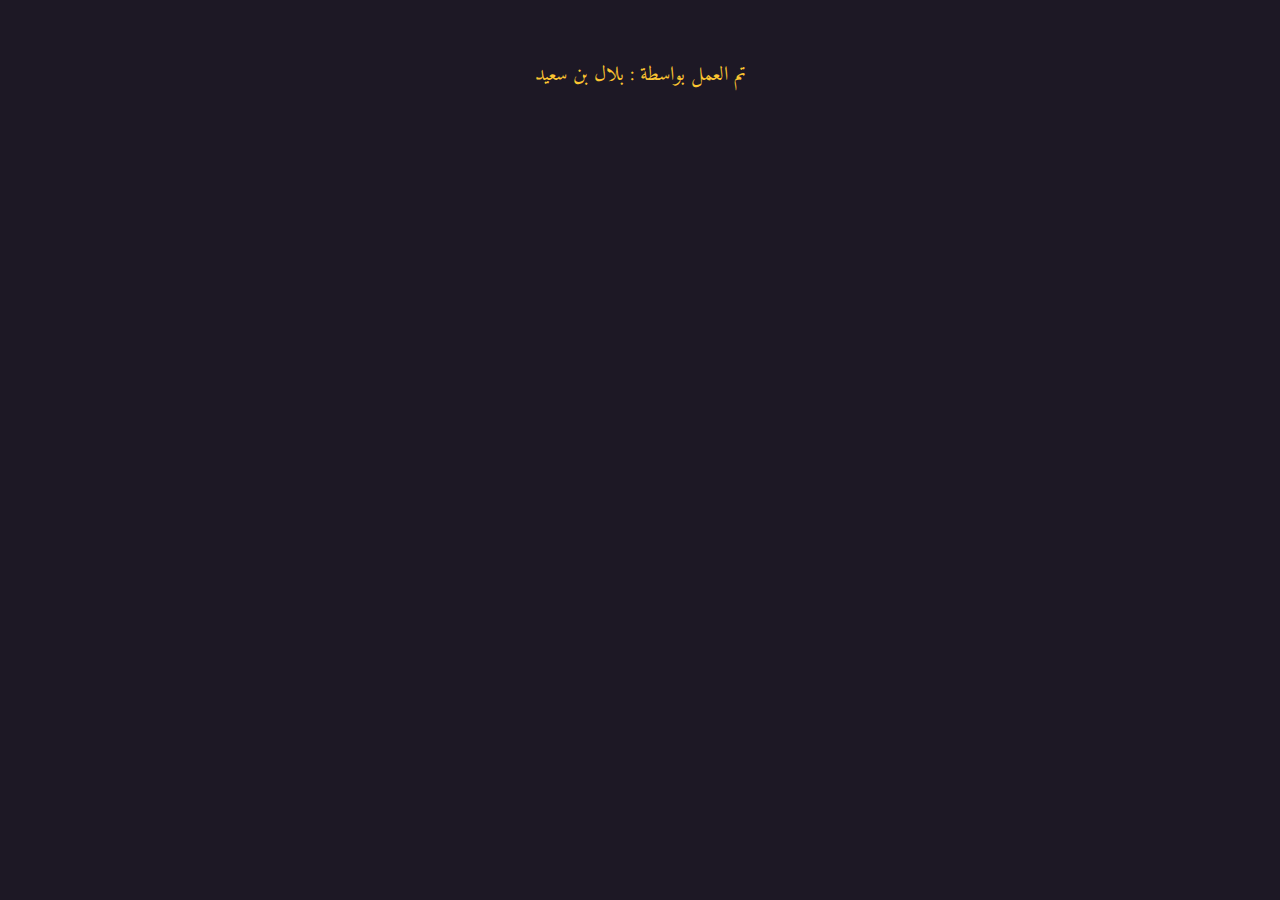
<file: index.html>
<!DOCTYPE html>
<html lang="en">

<head>
    <meta charset="UTF-8">
    <meta http-equiv="X-UA-Compatible" content="IE=edge">
    <meta name="viewport" content="width=device-width, initial-scale=1.0">
    <title>قرآن كريم</title>
    <link rel="icon" type="image/x-icon" href="img/quran.png">
    <link rel="stylesheet" href="css/normalize.css">
    <link rel="stylesheet" href="css/style.css">
</head>

<body>

    <div class="surah">

        <div class="container">
            <div id="cont" class="cont">
            </div>
        </div>

    </div>

    <p class="copyright">تم العمل بواسطة : بلال بن سعيد</p>
    <script src="js/script.js"></script>
</body>

</html>
</file>
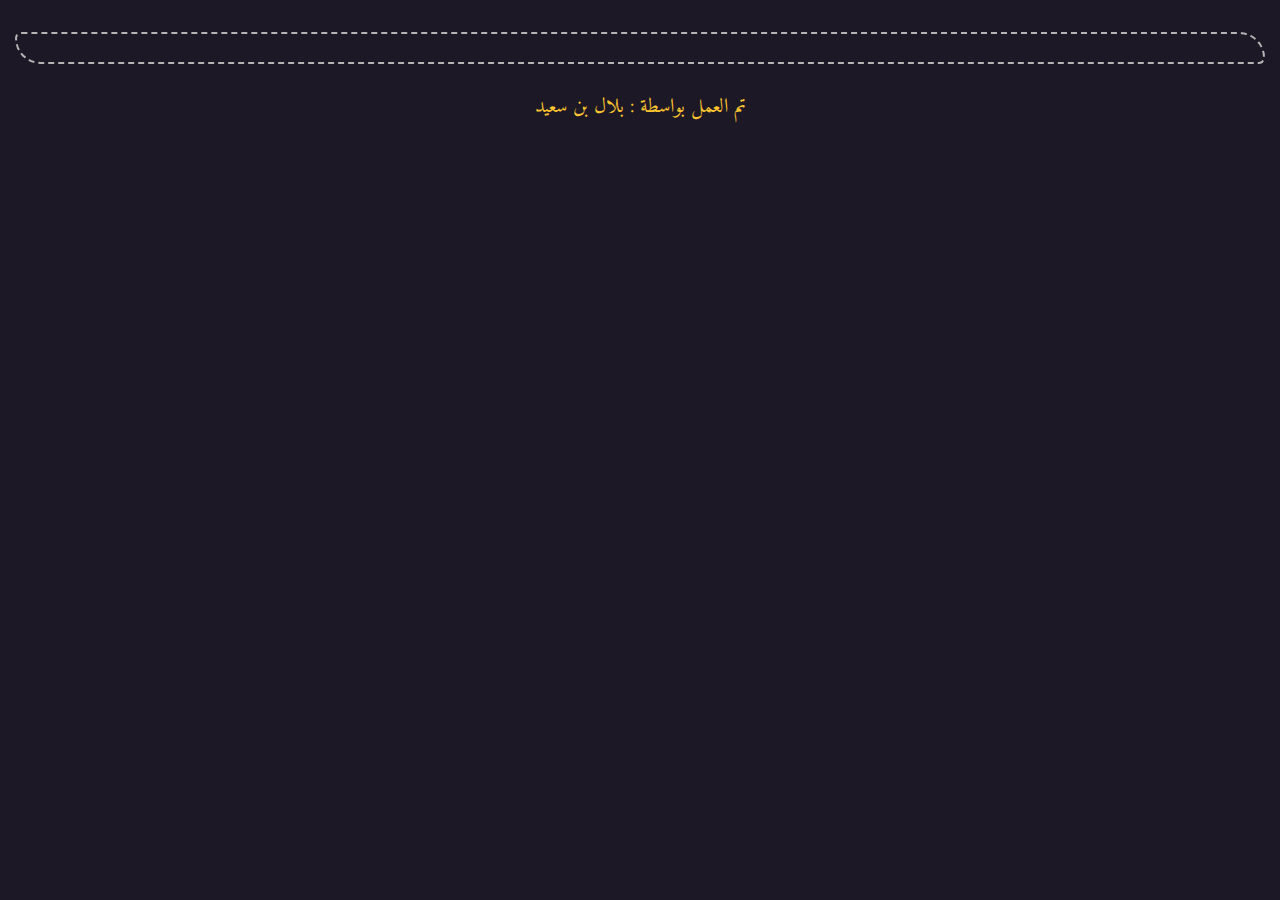
<file: surah.html>
<!DOCTYPE html>
<html lang="en">

<head>
    <meta charset="UTF-8">
    <meta http-equiv="X-UA-Compatible" content="IE=edge">
    <meta name="viewport" content="width=device-width, initial-scale=1.0">
    <title>قرآن كريم</title>
    <link rel="icon" type="image/x-icon" href="img/quran.png">
    <link rel="stylesheet" href="css/normalize.css">
    <link rel="stylesheet" href="css/style.css">
</head>

<body>

    <div class="surah">

        <div class="container">
            <div id="surah" class="cont">

                <div class="card-ayah">

                    <!-- <div class="surah-name">
                        <p class="ar-name">سورة :</p>
                        <p class="en-name">al fatiha</p>
                    </div>

                    <div class="card-body">
                        <p class="ar-ayah">بسم الله</p>
                        <p class="en-ayah">allah</p>
                    </div> -->

                    

                </div>
            </div>
        </div>

    </div>

    <p class="copyright">تم العمل بواسطة : بلال بن سعيد</p>
    <script src="js/surah.js"></script>
</body>

</html>
</file>
<file: css/style.css>
@import url('https://fonts.googleapis.com/css2?family=Amiri:wght@400;700&display=swap');

* {
    margin: 0;
    padding: 0;
    box-sizing: border-box;
    font-family: 'Amiri', serif;
}

html {
    scroll-behavior: smooth;
    direction: rtl;
    background-color: #1d1825;
color: #fff;
}

a {
    text-decoration: none;
}

ul {
    list-style: none;
}

.container {
    padding-right: 15px;
    padding-left: 15px;
    margin-right: auto;
    margin-left: auto;
}

@media (max-width: 576px) {
    .container {
        max-width: 540px;
    }
}

@media (max-width: 767px) {
    .container {
        max-width: 720px;
    }
}

@media (max-width: 991px) {
    .container {
        max-width: 960px;
    }
}

@media (max-width: 1199px) {
    .container {
        max-width: 1140px;
    }
}

@media (min-width: 1400px) {
    .container {
        max-width: 1320px;
    }
}

/* End Global */
.surah {
    position: relative;
    margin: 2rem 0;
}

.cont {
    display: flex;
    align-items: center;
    flex-wrap: wrap;
    justify-content: center;
    gap: 1rem;
}

#surah {
    border-radius: 20px 80px;
    border: 2px dashed #b4b4b4;
}

.card {
    display: flex;
    flex-wrap: wrap;
    cursor: pointer;
    text-align: center;
    align-items: center;
    padding: 14px 22px;
    border-radius: 5px;
    flex-direction: column;
    justify-content: center;
    background-color: #fff;
    width: calc(100% / 3 - 1rem);
    transition: 0.3s;
    box-shadow: rgba(0, 0, 0, 0.16) 0px 1px 4px;
}
@media(max-width: 991px){
    .card{
        width: calc(100% / 2 - 1rem);
    }
}
@media(max-width: 567px){
    .card{
        width: calc(100%);
    }
}
.card:hover {
    box-shadow: rgba(0, 0, 0, 0.1) 0px 4px 12px;
}

.card .title {
    color: #1d1825;
    font-size: 22px;
    text-align: center;
    border: none;
    outline: none;
    cursor: pointer;
    background-color: transparent;
}



.card-ayah {
    display: flex;
    flex-wrap: wrap;
    align-items: center;
    justify-content: center;
    padding: 14px 22px;
    border-radius: 30px;
    flex-direction: column;
    width: 100%;
    transition: 0.3s
}

.surah-name {
    margin-bottom: 2rem;
    width: 70%;
    padding: 10px 20px;
    display: flex;
    align-items: center;
    justify-content: space-between;
    border-bottom: 1px solid #e5e5e5;

}


.surah-name .ar-name {
    width: 50%;
    margin-top: 1.5rem;
    line-height: 2.5;
    font-size: 22px;

}

.surah-name .en-name {
    text-align: end;
    width: 50%;
    margin-top: 1.5rem;
    line-height: 2.5;
    font-size: 22px;
}

@media(max-width: 767px) {
    .surah-name .ar-name {
        display: none;
    }

    .surah-name .en-name {
        width: 100%;
        text-align: center;
    }
}

.card-ayah .card-body {
    width: 100%;
    padding: 10px 20px;
    display: flex;
    align-items: center;
    flex-direction: column;
    justify-content: space-between;
    border-bottom: 1px solid #e5e5e5;
}

.card-ayah .card-body:last-child {
    border: none;
}


.card-ayah .card-body .ar-ayah {
    width: 100%;
    margin-top: 1.5rem;
    line-height: 2.5;
    font-size: 22px;
}

.card-ayah .card-body .en-ayah {
    text-align: end;
    width: 100%;
    margin-top: 1.5rem;
    line-height: 2.5;
    font-size: 22px;
}

.copyright {
    text-align: center;
    margin: 2rem 0;
    font-size: 20px;
    color: #fbc531;
}
</file>
